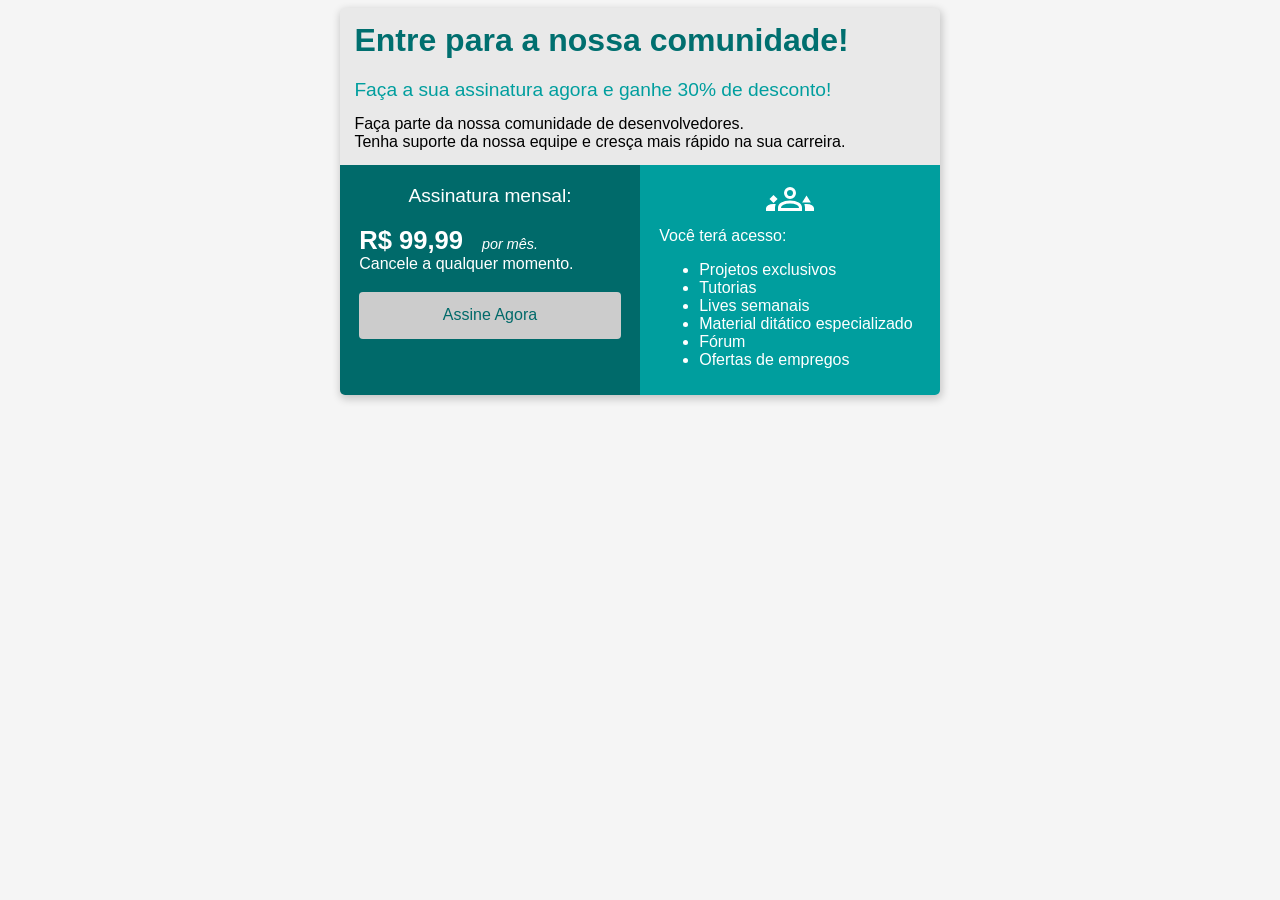
<file: index.html>
<!doctype html>
<html lang="en">
  <head>
    <meta charset="UTF-8" />
    <meta name="viewport" content="width=device-width, initial-scale=1.0" />
    <title>Bootcamp DevJr - Sistema de Assinaturas</title>
    <link rel="stylesheet" href="style.css" />
  </head>

  <body>
    <div class="container">
      <div class="header">
        <div class="header-title">Entre para a nossa comunidade!</div>
        <div class="header-subtitle">
          Faça a sua assinatura agora e ganhe 30% de desconto!
        </div>
        <div>
          Faça parte da nossa comunidade de desenvolvedores.<br />
          Tenha suporte da nossa equipe e cresça mais rápido na sua carreira.
        </div>
      </div>
      <div class="flex-container">
        <div class="col-1">
          <div class="subscription-title">Assinatura mensal:</div>

          <div>
            <span class="price">R$ 99,99</span>
            <span class="month">por mês.</span>
          </div>

          <div>Cancele a qualquer momento.</div>
          <a href="register.html">
            <button>Assine Agora</button>
          </a>
        </div>
        <div class="col-2">
          <div class="image-group">
            <object data="groups_3.svg" type="image/svg+xml"></object>
          </div>

          <div>Você terá acesso:</div>
          <ul>
            <li>Projetos exclusivos</li>
            <li>Tutorias</li>
            <li>Lives semanais</li>
            <li>Material ditático especializado</li>
            <li>Fórum</li>
            <li>Ofertas de empregos</li>
          </ul>
        </div>
      </div>
    </div>
  </body>
</html>
</file>
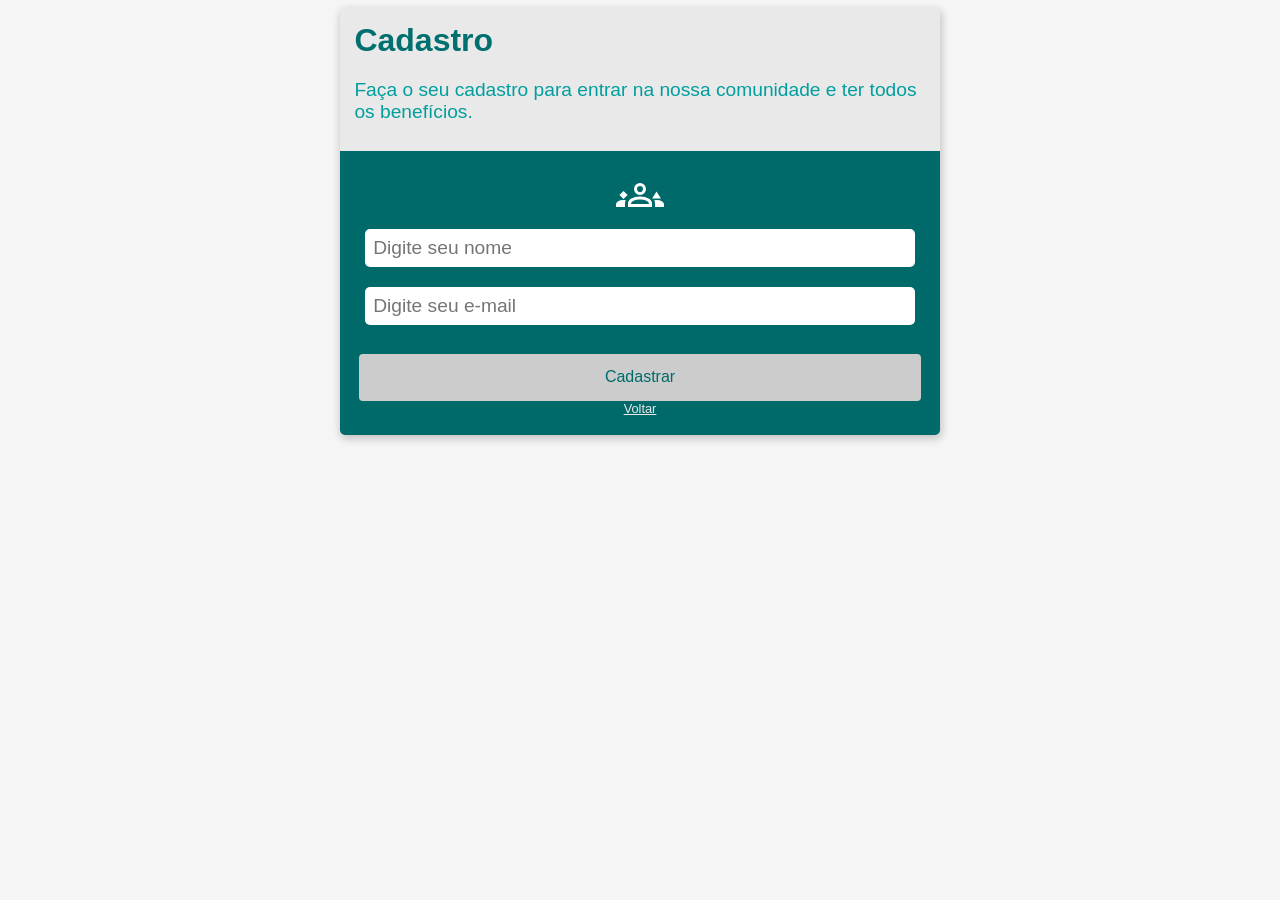
<file: register.html>
<!doctype html>
<html lang="en">
  <head>
    <meta charset="UTF-8" />
    <meta name="viewport" content="width=device-width, initial-scale=1.0" />
    <title>Bootcamp DevJr - Cadastro</title>
    <link rel="stylesheet" href="style.css" />
  </head>
  <body>
    <div class="container">
      <div class="header">
        <div class="header-title">Cadastro</div>
        <div class="header-subtitle">
          Faça o seu cadastro para entrar na nossa comunidade e ter todos os
          benefícios.
        </div>
      </div>
      <div class="form-register">
        <object data="groups_3.svg" type="image/svg+xml"></object>

        <input type="text" placeholder="Digite seu nome" />
        <input type="email" placeholder="Digite seu e-mail" />

        <button>Cadastrar</button>
        <a href="index.html">Voltar</a>
      </div>
    </div>
  </body>
</html>
</file>
<file: style.css>
body {
  background-color: #f5f5f5;
  font-family: "Segoe UI", Tahoma, Geneva, Verdana, sans-serif;
}

input {
  width: 95%;
  height: 22px;
  padding: 8px;
  font-size: 1.2rem;
  border-radius: 5px;
  border: 0;
  margin: 10px;
}

input:focus {
  outline: none;
  box-shadow: 0 0 10px #009e9e;
}

a {
  color: #e9e9e9;
  font-size: 0.8rem;
}

button {
  margin-top: 1.2rem;
  width: 100%;
  padding: 0.9rem 2rem;
  color: #006a6a;
  background-color: #cccccc;
  font-size: 1rem;
  border-radius: 4px;
  border: none;
  cursor: pointer;
}

button:hover {
  background-color: #e9e9e9;
}

.container {
  background-color: #e9e9e9;
  margin: auto;

  width: 600px;

  box-shadow: 1px 3px 8px 1px rgba(0, 0, 0, 0.2);
  border-radius: 5px;
  overflow: hidden;
}

.header {
  padding: 0.9rem;
}

.flex-container {
  display: flex;
  justify-content: space-around;
}

.header-title {
  color: #006f6f;
  font-size: 2rem;
  font-weight: 700;
  margin-bottom: 1.2rem;
}

.header-subtitle {
  color: #009e9e;
  font-size: 1.2rem;
  font-weight: 500;
  margin-bottom: 0.9rem;
}

.col-1 {
  background-color: #006a6a;
  width: 50%;
  padding: 1.2rem;
  color: #fff;
}

.col-2 {
  background-color: #009e9e;
  width: 50%;
  padding: 0.6rem 1.2rem;
  color: #fff;
}

.subscription-title {
  font-size: 1.2rem;
  text-align: center;
  margin-bottom: 1.2rem;
}

.price {
  font-size: 1.6rem;
  font-weight: 700;
}

.month {
  font-size: 0.9rem;
  font-style: italic;
  margin-left: 0.9rem;
}

.image-group {
  text-align: center;
}

.form-register {
  background-color: #006a6a;
  padding: 1.2rem;
  display: flex;
  flex-direction: column;
  align-items: center;
  align-content: space-around;
}

@media screen and (max-width: 620px) {
  html {
    font-size: 14px;
  }

  .flex-container {
    flex-direction: column;
  }

  .col-1,
  .col-2 {
    width: 100%;
    box-sizing: border-box;
  }

  .container {
    width: 95%;
  }
}
</file>
